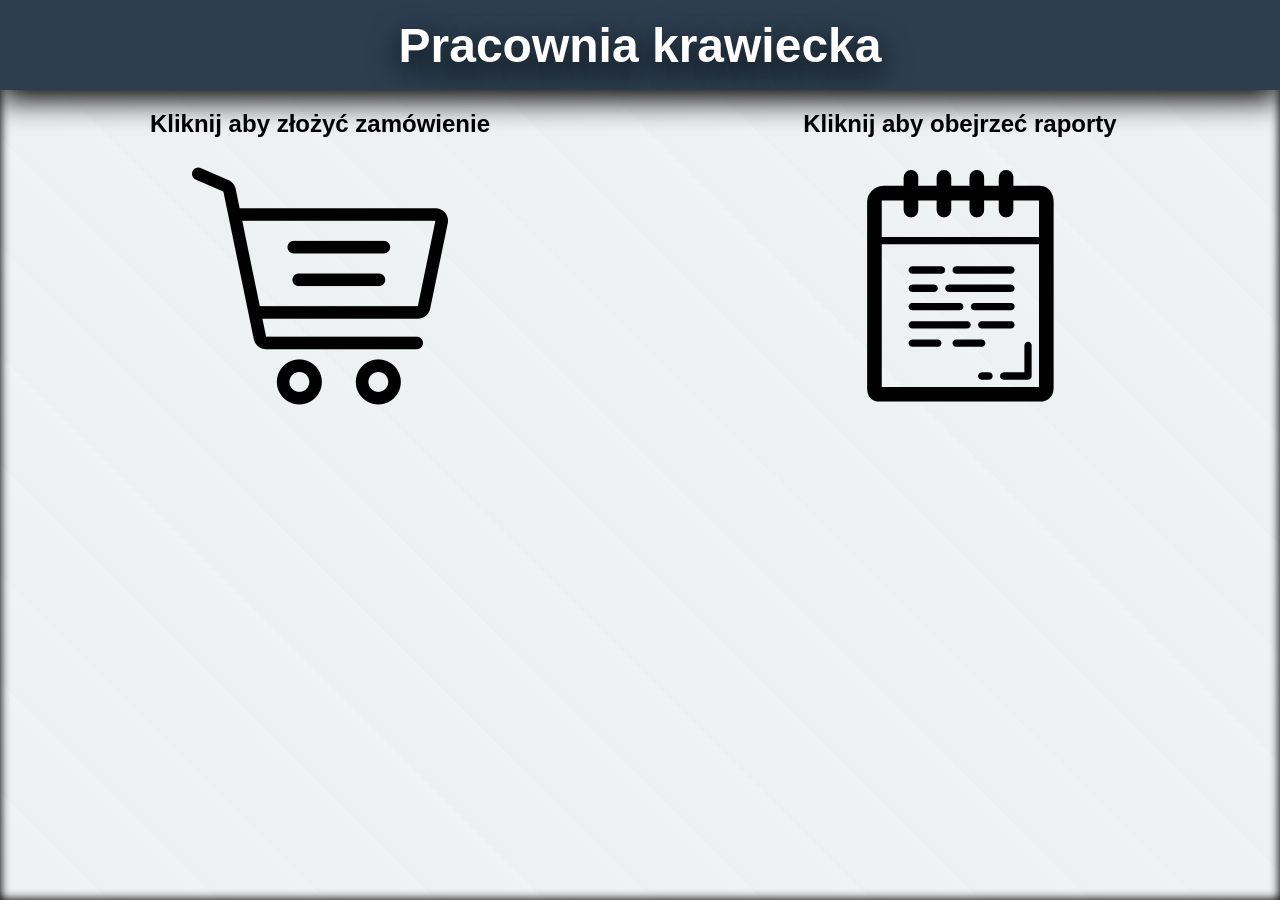
<file: index.html>
<html>
    <head>
        <meta charset="utf-8">
        <title>Pracownia krawiecka</title>
        <link rel="stylesheet" href="style.css">
        <style>
            #lewy, #prawy{
                color: black;
            }
        </style>
    </head>
    <body>
        <div id="header">
            <h1>Pracownia krawiecka</h1>
            <img id="ryba" src="fish.png" alt="ryba" onclick="location.href='https://youtu.be/QX43QTYyV-8'">
        </div>
        <div id="lewy">
            <h2>Kliknij aby złożyć zamówienie</h2>
            <img src="wozek.png" class="animated" onclick="location.href='formularz1.php'">

        </div>
        <div id="prawy">
            <h2>Kliknij aby obejrzeć raporty</h2>
            <img src="notepad.png" class="animated" onclick="location.href='raporty.php'">
        </div>
    </body>
</html>
</file>
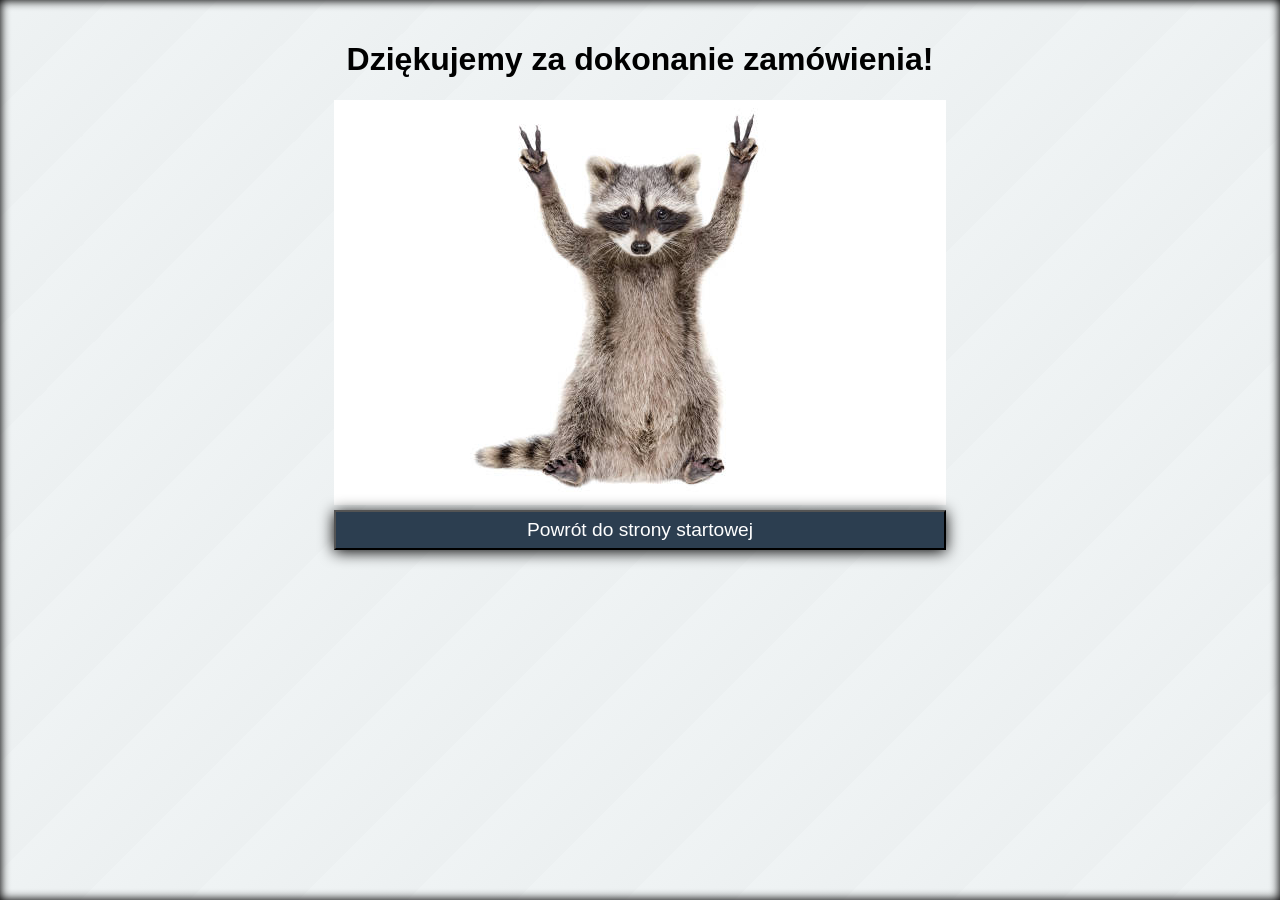
<file: potwierdzenie.html>
<html>
    <head>
        <meta charset="utf-8">
        <link rel="stylesheet" href="style.css">
        <title>PK - Potwierdzenie</title>
        <style>
            body{
                background: repeating-linear-gradient(-45deg,
                rgb(236, 240, 241),
                rgb(239, 243, 244) 5%,
                rgb(236, 240, 241) 5%,
                rgb(239, 243, 244) 10%
                );
            }
        </style>
    </head>
    <body>
        <div id="formularz_outer">
            <div id="formularz_inner" style="padding: 20px; flex-direction: column; display: flex;">
                <h1>Dziękujemy za dokonanie zamówienia!</h1>
                <img src="szop.jpg">
                <input type="button" class="animated" value="Powrót do strony startowej"
                 style="height: 40px; margin-top: 5px; font-size: 120%; background-color: #2C3E50; color: white; border-color: black; box-shadow: 0px 2px 15px black;" onclick="window.location.href = 'index.html'">
            </div>
        </div>
    </body>
</html>
</file>
<file: style.css>
body{
    background: repeating-linear-gradient(45deg,
        rgb(236, 240, 241) 5%,
        rgb(239, 243, 244) 10%,
        rgb(236, 240, 241) 5%,
        rgb(239, 243, 244) 10%
    );

    box-shadow: inset 0 0 10px 1px #000;
    height: 100%;
    margin: auto;
    font-family: Arial, Helvetica, sans-serif;
}

#header{
    background-color: #2C3E50;
    color: white;
    font-size: 150%;
    text-shadow: 0px 10px 30px black;
    position: relative;
    overflow: hidden;

    display: flex;
    align-items: center;
    justify-content: center;
    height: 10%;
    width: 100%;
    text-align: center;
    box-shadow: 0px 10px 30px black;
}
#lewy{
    width: 50%;
    float: left;
    text-align: center;
    display: flex;
    align-items: center;
    justify-content: center;
    flex-direction: column;
}
#prawy{
    width: 50%;
    float: right;
    text-align: center;
    display: flex;
    align-items: center;
    justify-content: center;
    flex-direction: column;
}
img{
    cursor: pointer;
}


input.animated{
    height: 40px;
    margin-top: 5px;
    font-size: 120%;
    background-color: #2C3E50;
    color: white;
    border-color: black;
}
img.animated, input.animated{
    cursor: pointer;
    transition: transform .2s;
}
img.animated:hover, input.animated:hover{
    transform: scale(1.05);
}

@keyframes przesuwanie {
    0% { left: 0; }
    100% { left: 100%; }
}

#ryba {
    position: absolute;
    animation: przesuwanie 15s linear infinite;
    opacity: 0;
    transition: opacity 0.5s;
}

#ryba:hover {
    opacity: 1;
}



table{
    text-align: left;
}

#formularz_outer{
    position: relative;
    text-align: center;
    background-color: #34495E;
}
#formularz_inner{
    position: absolute;
    left: 50%;
    transform: translateX(-50%);
    padding: 20px;
    border-radius: 5px;
    border-color: #27374D;
}
#otoczka_outer{
    position: absolute;
    left: 50%;
    transform: translateX(-50%);
    margin-top: 10px;
    padding: 20px;
    border-radius: 5px;
    border-color: #27374D;
    height: -1px;

    border-radius: 15px;
    background-color: #2C3E50;
    box-shadow: 5px 5px 30px  -5px black
}
#otoczka_inner{
    background-color: #ECF0F1;
    border-radius: 15px;
    padding: 10px;
}
#raport{
    text-align: center;
    float: right;
}
#formularz{
    display: none;
}


/* https://colorhunt.co/palette/27374d526d829db2bfdde6ed
</file>
